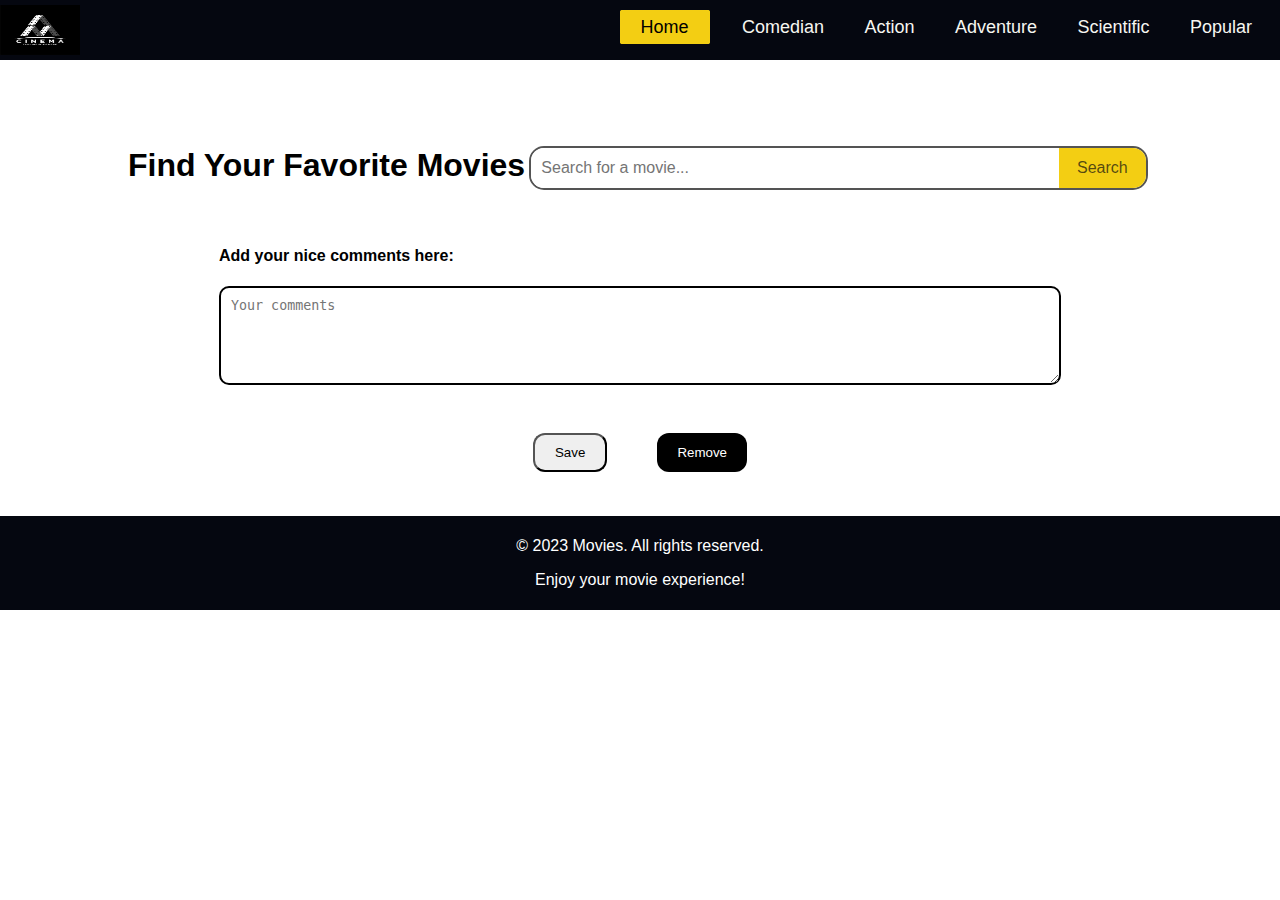
<file: index.html>
<!DOCTYPE html>
<html lang="en">
  <head>
    <meta charset="UTF-8" />
    <meta name="viewport" content="width=device-width, initial-scale=1.0" />
    <title>FilmFrenzy</title>
    <link rel="stylesheet" href="index.css" />
    <style></style>
  </head>

  <body>
    <div class="nav">
      <img src="./images/logo2.png" alt="logo" width="80px" height="50px" />
      <div class="pagelink">
        <a href="./index.html" class="main-nav-link active">Home</a>
        <a class="main-nav-link" href="./comedian/comedy.html" class="hover:underline">Comedian</a>
        <a class="main-nav-link" href="./action/action.html" class="hover:underline">Action</a>
        <a class="main-nav-link" href="./Adventure/Adventure.html" class="hover:underline">Adventure</a>
        <a class="main-nav-link" href="./science-fiction/science.html" class="hover:underline">Scientific</a>
        <a class="main-nav-link" href="./popular/popular.html" class="hover:underline">Popular</a>
      </div>
    </div>

    <br />
    <br>
    <div class="search">
      <h1>Find Your Favorite Movies</h1>
      <form id="search-box">
        <input type="text" id="searchInput" placeholder="Search for a movie..." />
        <button type="submit">Search</button>
      </form>
    </div>
    <div class="movies" id="movies"></div>
  
    <!-- Added the comments section -->
    <div>
      <h4>Add your nice comments here:</h4>
      <div class="comments">
        <textarea id="comment" placeholder="Your comments" cols="100" rows="5"></textarea>
        <div id="comments"></div>
        <div id="buttons-div">
          <button id="saveButton">Save</button>
          <button id="removeButton">Remove</button>
        </div>
      </div>
    </div>
    <footer class="footer">
      <p>&copy; 2023 Movies. All rights reserved.</p>
      <p>Enjoy your movie experience!</p>
    </footer>
    <script src="home.js"></script>
  </body>

</html>
</file>
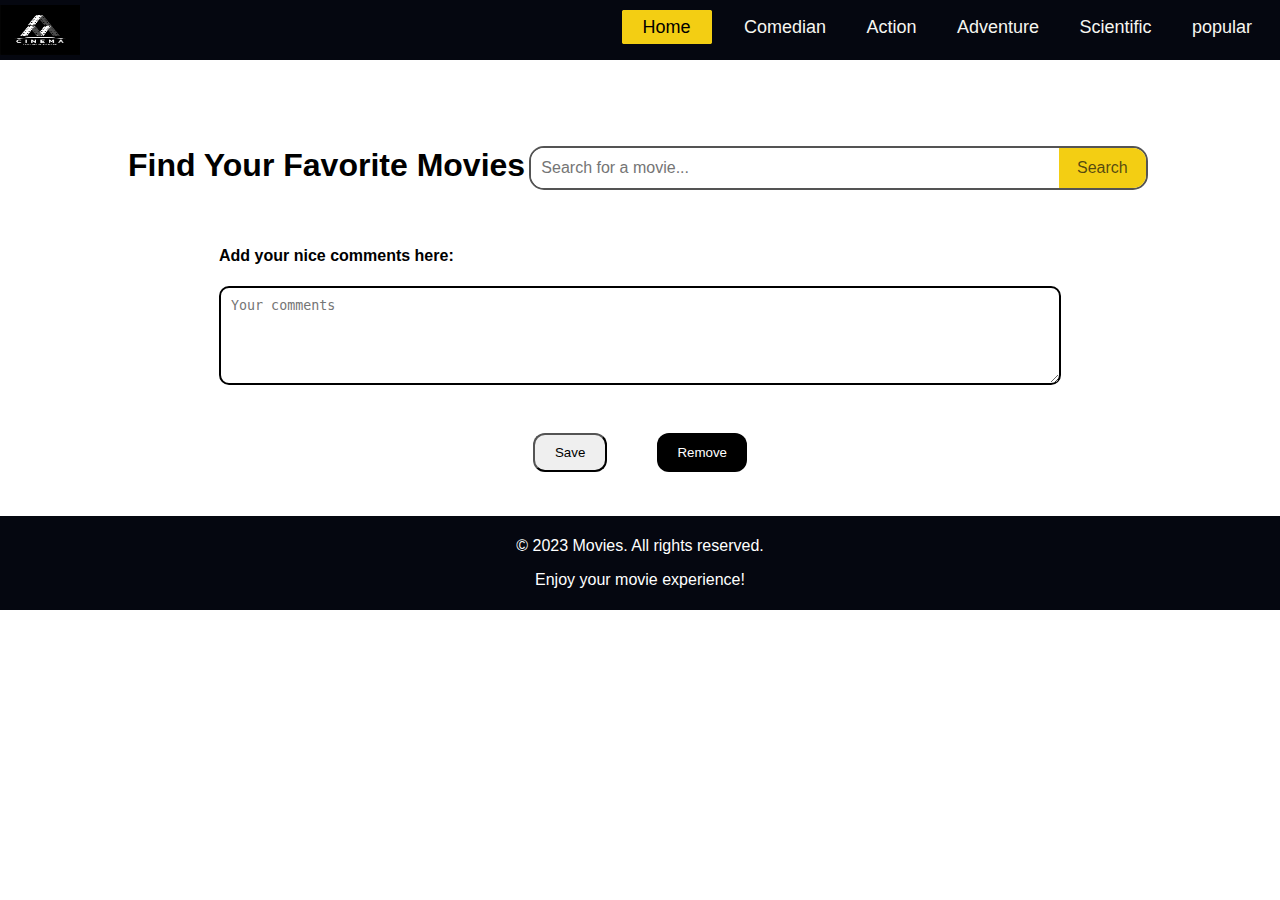
<file: home/index.html>
<!DOCTYPE html>
<html lang="en">

  <head>
    <meta charset="UTF-8" />
    <meta name="viewport" content="width=device-width, initial-scale=1.0" />
    <title>FilmFrenzy</title>
    <link rel="stylesheet" href="index.css" />
    <style></style>
  </head>
  <body>
<body>
    <div class="nav">
      <img src="/images/logo2.png" alt="logo" width="80px" height="50px" />
      <div class="pagelink">
        <a href="../home/index.html" class="main-nav-link active">Home</a>
        <a class="main-nav-link" href="/comedian/comedy.html" class="hover:underline">Comedian</a>
        <a class="main-nav-link" href="/action/action.html" class="hover:underline">Action</a>
        <a class="main-nav-link" href="../Adventure/Adventure.html" class="hover:underline">Adventure</a>
        <a class="main-nav-link" href="/science-fiction/science.html" class="hover:underline">Scientific</a>
        <a class="main-nav-link" href="/popular/popular.html" class="hover:underline">popular</a>
      </div>
    </div>
    <br />
        <br>
    <div class="search">
      <h1>Find Your Favorite Movies</h1>
      <form id="search-box">
        <input
          type="text"
          id="searchInput"
          placeholder="Search for a movie..."
        />
        <button type="submit">Search</button>
      </form>
    </div>
    <div class="movies" id="movies"></div>

    <!-- Added the comments section -->
    <div>
      <h4>Add your nice comments here:</h4>
      <div class="comments">
        <textarea id="comment" placeholder="Your comments" cols="100" rows="5"></textarea>
        <div id="comments"></div>
       <div id="buttons-div">
        <button id="saveButton">Save</button>
        <button id="removeButton">Remove</button>
       </div>
      </div>
    </div>
    <footer class="footer">
      <p>&copy; 2023 Movies. All rights reserved.</p>
      <p>Enjoy your movie experience!</p>
  </footer>
    <script src="home.js"></script>
  </body>
</html>
</file>
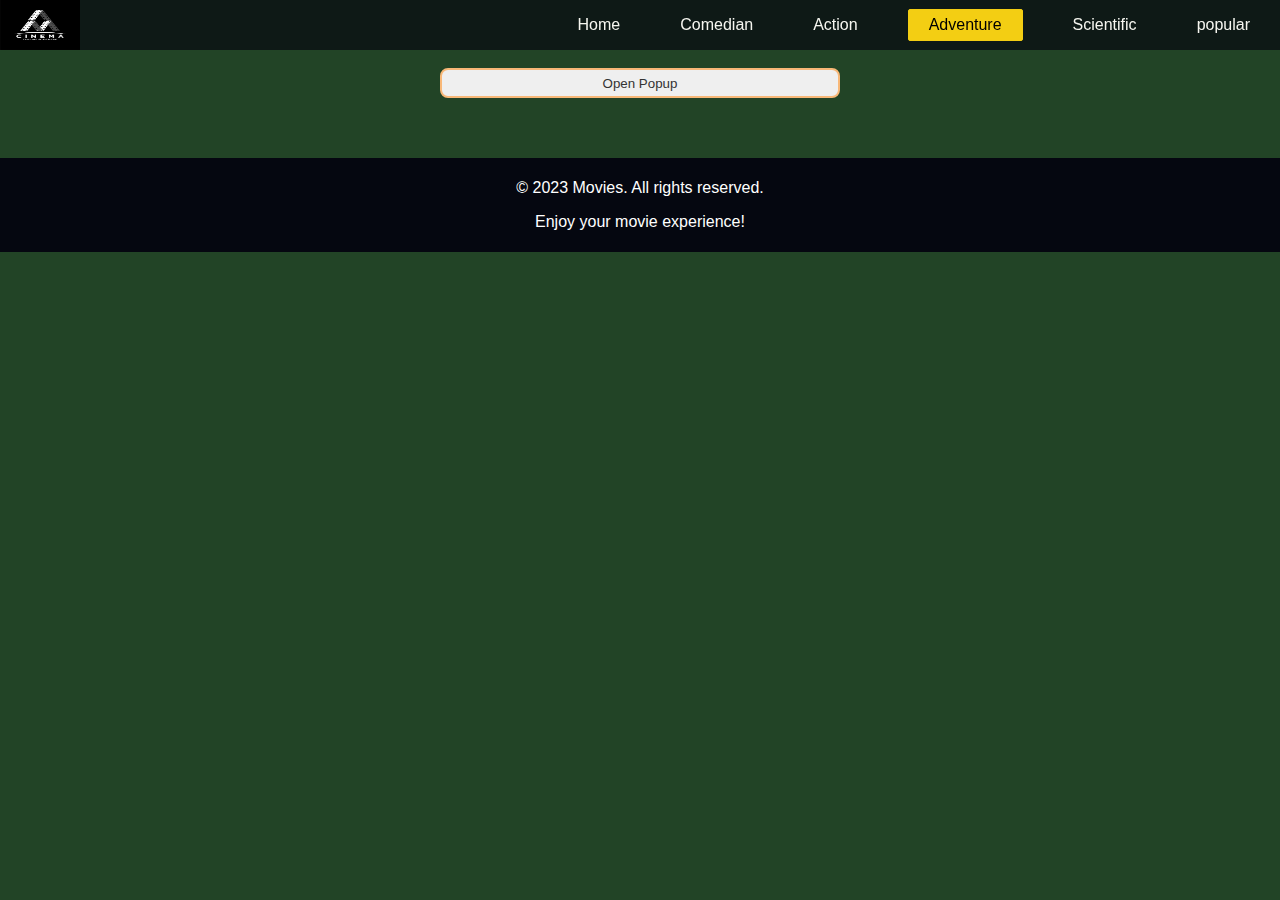
<file: Adventure/Adventure.html>
<!DOCTYPE html>
<html lang="en">
  <head>
    <meta charset="UTF-8" />
    <meta name="viewport" content="width=device-width, initial-scale=1.0" />
    <title>Final Project</title>
    <link rel="stylesheet" href="Adventure.css" />
  </head>

  <body>
    <div class="nav">
      <img src="../images/logo2.png" alt=" " width="80px" height="50px" />
      <div class="pagelink">
        <a href="../index.html" class="main-nav-link">Home</a>
        <a class="main-nav-link" href="../comedian/comedy.html">Comedian</a>
        <a class="main-nav-link" href="../action/action.html">Action</a>
        <a class="main-nav-link active" href="../Adventure/Adventure.html"
          >Adventure</a
        >
        <a class="main-nav-link" href="../science-fiction/science.html"
          >Scientific</a
        >
        <a class="main-nav-link" href="../popular/popular.html">popular</a>
      </div>
    </div>
    <br />
    <button class="btn" id="open-popup">Open Popup</button>
    <div id="popup" class="popup hidden">
      <div class="popup-content">
        <h2>Movie Options</h2>
        <input
          type="text"
          id="search-input"
          placeholder="Search movie by title..."
        />
        <div class="popup-buttons">
          <button id="search-btn">Search</button>
          <button id="close-btn">Close</button>
        </div>
      </div>
    </div>
    <div class="movies" id="movies"></div>
    <footer class="footer">
      <p>&copy; 2023 Movies. All rights reserved.</p>
      <p>Enjoy your movie experience!</p>
    </footer>
    <script src="Adventure.js"></script>
  </body>
</html>
</file>
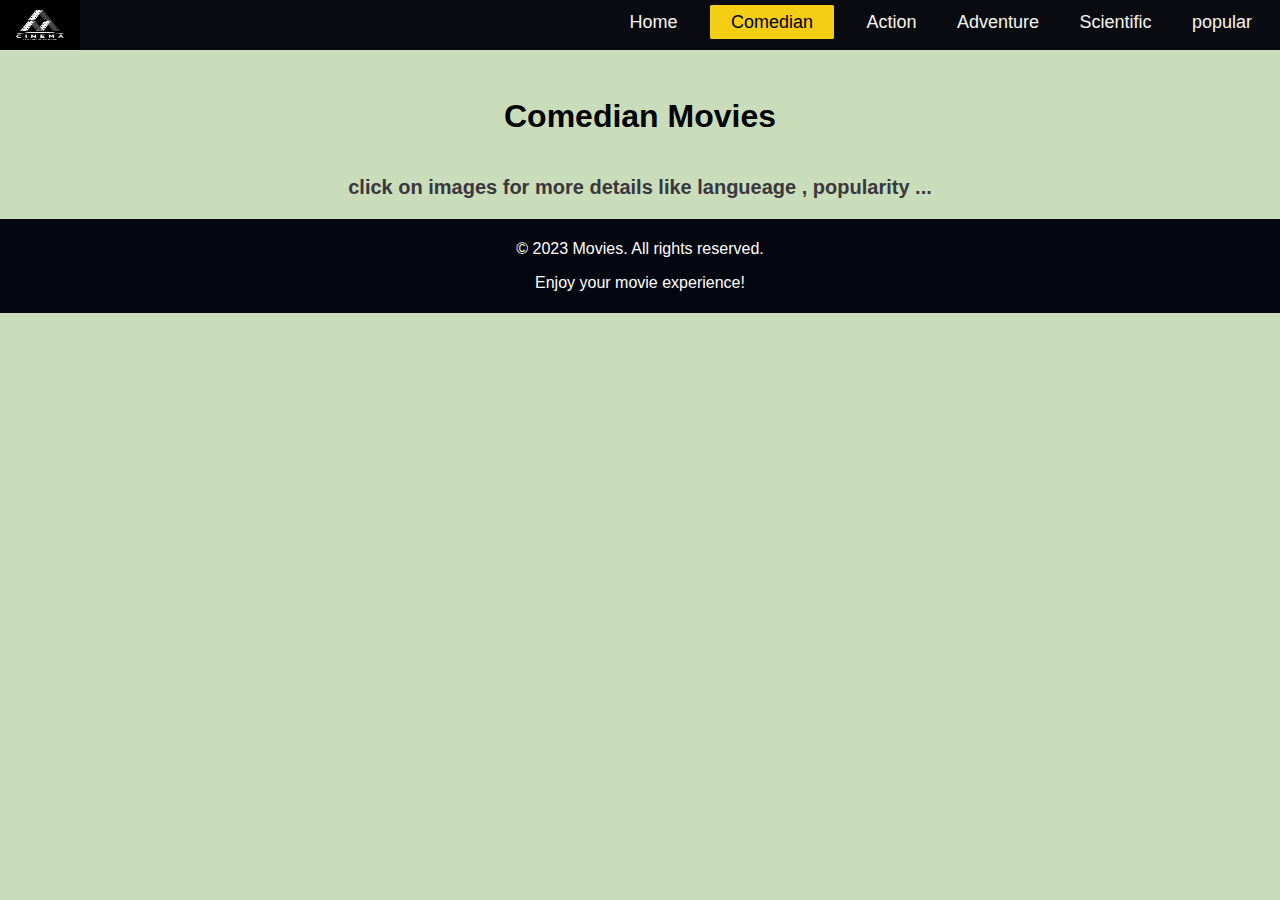
<file: comedian/comedy.html>
<!DOCTYPE html>
<html lang="en">
  <head>
    <meta charset="UTF-8" />
    <meta name="viewport" content="width=device-width, initial-scale=1.0" />
    <title>Final Project</title>
    <!-- <script src="https://cdn.tailwindcss.com"></script> -->
    <link rel="stylesheet" href="comedy.css" />
  </head>
  <body>
    <div class="nav">
      <img src="../images/logo2.png" alt=" " width="80px" height="50px" />
      <div class="pagelink">
        <a href="../index.html" class="main-nav-link">Home</a>
        <a href="../comedian/comedy.html" class="main-nav-link active"
          >Comedian</a
        >
        <a href="../action/action.html" class="main-nav-link">Action</a>
        <a href="../Adventure/Adventure.html" class="main-nav-link"
          >Adventure</a
        >
        <a href="../science-fiction/science.html" class="main-nav-link"
          >Scientific</a
        >
        <a href="../popular/popular.html" class="main-nav-link">popular</a>
      </div>
    </div>
    <br />
    <h1>Comedian Movies</h1>
    <p class="descripmodal">
      click on images for more details like langueage , popularity ...
    </p>
    <div class="movies" id="movies"></div>
    <footer class="footer">
      <p>&copy; 2023 Movies. All rights reserved.</p>
      <p>Enjoy your movie experience!</p>
    </footer>
    <script src="comedy.js"></script>
  </body>
</html>
</file>
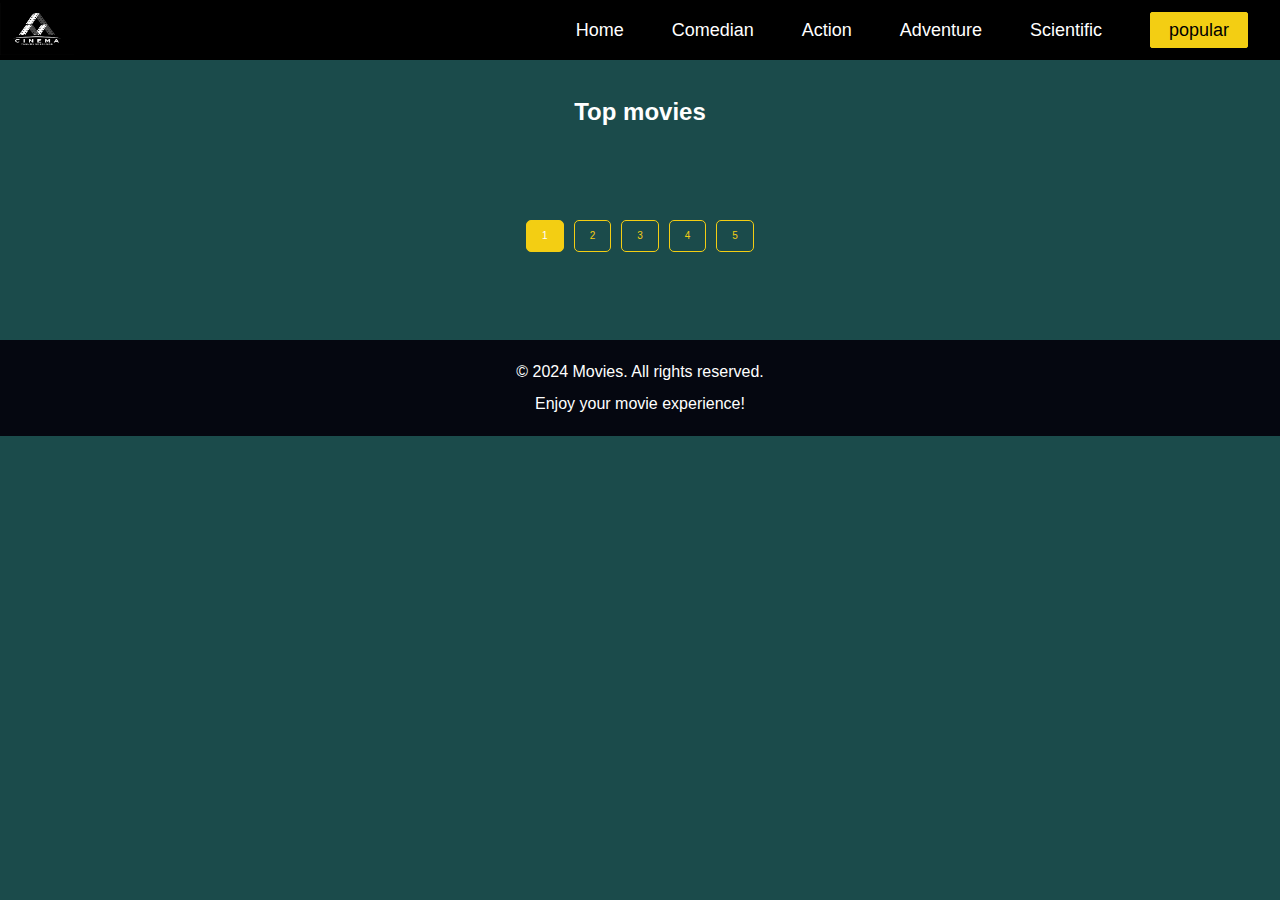
<file: popular/popular.html>
<!DOCTYPE html>
<html lang="en">
  <head>
    <meta charset="UTF-8" />
    <meta name="viewport" content="width=device-width, initial-scale=1.0" />
    <title>Popular Movies</title>
    <link rel="stylesheet" href="popular.css" />
  </head>
  <body>
    <header class="header">
      <a href="#">
        <img class="logo" alt="Omnifood logo" src="../images/logo2.png" />
      </a>
      <nav class="main-nav">
        <ul class="main-nav-list">
          <li><a class="main-nav-link" href="../index.html">Home</a></li>
          <li>
            <a class="main-nav-link" href="../comedian/comedy.html">Comedian</a>
          </li>
          <li>
            <a class="main-nav-link" href="../action/action.html">Action</a>
          </li>
          <li>
            <a class="main-nav-link" href="../Adventure/Adventure.html"
              >Adventure</a
            >
          </li>
          <li>
            <a class="main-nav-link" href="../science-fiction/science.html"
              >Scientific</a
            >
          </li>
          <li>
            <a class="main-nav-link active" href="../popular/popular.html"
              >popular</a
            >
          </li>
        </ul>
      </nav>
    </header>
    <main>
      <section class="section-movie">
        <h1 class="heading">Top movies</h1>
        <div class="container" id="movies">
          <!-- Movie cards will be populated here -->
        </div>
        <div class="pagination" id="pagination"></div>
      </section>
    </main>
    <footer class="footer">
      <p>&copy; 2024 Movies. All rights reserved.</p>
      <p>Enjoy your movie experience!</p>
    </footer>
    <script src="popular.js"></script>
  </body>
</html>
</file>
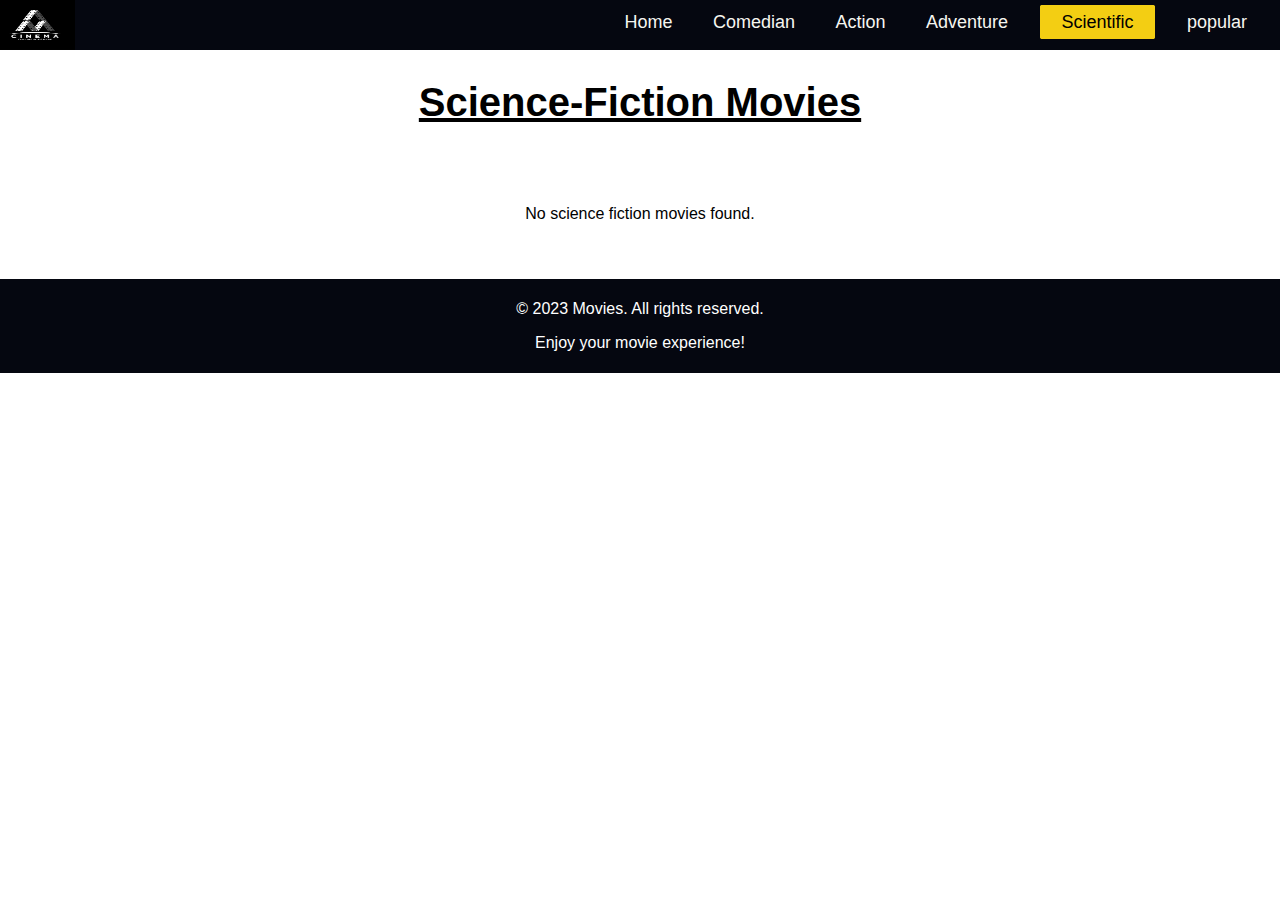
<file: science-fiction/science.html>
<!DOCTYPE html>
<html lang="en">
  <head>
    <meta charset="UTF-8" />
    <meta name="viewport" content="width=device-width, initial-scale=1.0" />
    <title>Science Fiction Movies</title>
    <!-- <script src="https://cdn.tailwindcss.com"></script> -->
    <link rel="stylesheet" href="science.css" />
  </head>
  <body>
    <div class="nav">
      <img src="../images/logo2.png" alt="logo" width="80px" height="50px" />
      <div class="pagelink">
        <a href="../index.html" class="main-nav-link">Home</a>
        <a href="../comedian/comedy.html" class="main-nav-link">Comedian</a>
        <a href="../action/action.html" class="main-nav-link">Action</a>
        <a href="../Adventure/Adventure.html" class="main-nav-link">Adventure</a>
        <a href="../science-fiction/science.html" class="main-nav-link active">Scientific</a>
        <a href="../popular/popular.html" class="main-nav-link">popular</a>
      </div>
    </div>
    <br />
    
    </div><br>
    <h1>Science-Fiction Movies</h1>
   
    <div class="movies" id="movies"></div>
    <footer class="footer">
      <p>&copy; 2023 Movies. All rights reserved.</p>
      <p>Enjoy your movie experience!</p>
  </footer>
    <script src="science.js"></script>
  </body>
</html>
</file>
<file: index.css>
body {
  margin: 0;
  padding: 0;
  font-family: Arial, sans-serif;
  display: flex;
  flex-direction: column;
  align-items: center;
}
.nav {
  display: flex;
  width: 100%;
  background-color: rgb(5, 7, 16);
  justify-content: space-between;
  padding-right: 10px;
  position: fixed;
  height: 50px;
  padding: 5px;
}
.pagelink {
  margin-top: 12px;
}
.pagelink a {
  margin-right: 20px;
  color: rgb(246, 246, 240);
  font-size: 18px;
  text-align: center;
  padding: 8px;
  border-radius: 10px;
  text-decoration: none;
}
.main-nav-link:hover,
.main-nav-link:active {
  color: #f3ce13;
}
.main-nav-link.active {
  background-color: #f3ce13;
  color: #000;
  border: 1px solid #f3ce13;
  border-radius: 2px;
  padding: 6px 20px;
}
.search {
  display: flex;
  margin-top: 90px;
  width: 80%;
  justify-content: space-between;
}
#search-box {
  display: flex;
  justify-content: center;
  width: 60%;
  margin: 0 auto;
  border: 2px solid rgba(16, 15, 15, 0.715);
  border-radius: 15px;
  overflow: hidden;
  margin-top: 20px;
  height: 40px;
}

#search-box input {
  border: none;
  padding: 10px;
  flex: 1;
  outline: none;
  font-size: 16px;
}

#search-box button {
  border: none;
  background-color: #f3ce13;
  color: rgba(16, 15, 15, 0.715);
  padding: 10px 18px;
  cursor: pointer;
  font-size: 16px;
  outline: none;
}

#search-box button:hover {
  background-color: rgba(#f3ce13, 0.6);
}

.movies {
  display: flex;
  flex-wrap: wrap;
  gap: 16px;
  justify-content: center;
  margin-top: 20px;
}
.movie {
  width: 150px;
  text-align: center;
}
.movie img {
  width: 100%;
  height: 240px;
  border-radius: 8px;
  transition: all 2s 0s;
}
.movie img:hover {
  transform: scale(1.1);
}
textarea {
  border-radius: 10px;
  border-color: black;
  border-width: 2px;
  padding: 10px;
}
#buttons-div {
  display: flex;
  justify-content: center;
  gap: 50px;
  margin: 44px auto;
}
#saveButton {
  background-color: rgb(#f3ce13, 238);
  border: 2px solid rgb(#f3ce13, 236);
  /* border: none; */
  padding: 10px 20px;
  border-radius: 12px;
  cursor: pointer;
}
#removeButton {
  background-color: black;
  border: none;
  padding: 10px 20px;
  border-radius: 12px;
  color: white;
  cursor: pointer;
}
.footer {
  padding: 5px 0;
  width: 100%;
  background-color: rgb(5, 7, 16);
  color: white;
  text-align: center;
}
</file>
<file: home/index.css>
body {
  margin: 0;
  padding: 0;
  font-family: Arial, sans-serif;
  display: flex;
  flex-direction: column;
  align-items: center;
}
.nav {
  display: flex;
  width: 100%;
  background-color: rgb(5, 7, 16);
  justify-content: space-between;
  padding-right: 10px;
  position: fixed;
  height: 50px;
  padding: 5px;
}
.pagelink {
  margin-top: 12px;
}
.pagelink a {
  margin-right: 20px;
  color: rgb(246, 246, 240);
  font-size: 18px;
  text-align: center;
  padding: 8px;
  border-radius: 10px;
  text-decoration: none;
}
.main-nav-link:hover,
.main-nav-link:active {
  color: #f3ce13;
}
.main-nav-link.active {
  background-color: #f3ce13;
  color: #000;
  border: 1px solid #f3ce13;
  border-radius: 2px;
  padding: 6px 20px;
}
.search {
  display: flex;
  margin-top: 90px;
  width: 80%;
  justify-content: space-between;
}
#search-box {
  display: flex;
  justify-content: center;
  width: 60%;
  margin: 0 auto;
  border: 2px solid rgba(16, 15, 15, 0.715);
  border-radius: 15px;
  overflow: hidden;
  margin-top: 20px;
  height: 40px;
}

#search-box input {
  border: none;
  padding: 10px;
  flex: 1;
  outline: none;
  font-size: 16px;
}

#search-box button {
  border: none;
  background-color: #f3ce13;
  color: rgba(16, 15, 15, 0.715);
  padding: 10px 18px;
  cursor: pointer;
  font-size: 16px;
  outline: none;
}

#search-box button:hover {
  background-color: rgba(#f3ce13, 0.6);
}

.movies {
  display: flex;
  flex-wrap: wrap;
  gap: 16px;
  justify-content: center;
  margin-top: 20px;
}
.movie {
  width: 150px;
  text-align: center;
}
.movie img {
  width: 100%;
  height: 240px;
  border-radius: 8px;
  transition: all 2s 0s;
}
.movie img:hover {
  transform: scale(1.1);
}
textarea {
  border-radius: 10px;
  border-color: black;
  border-width: 2px;
  padding: 10px;
}
#buttons-div {
  display: flex;
  justify-content: center;
  gap: 50px;
  margin: 44px auto;
}
#saveButton {
  background-color: rgb(#f3ce13, 238);
  border: 2px solid rgb(#f3ce13, 236);
  /* border: none; */
  padding: 10px 20px;
  border-radius: 12px;
  cursor: pointer;
}
#removeButton {
  background-color: black;
  border: none;
  padding: 10px 20px;
  border-radius: 12px;
  color: white;
  cursor: pointer;
}
.footer {
  padding: 5px 0;
  width: 100%;
  background-color: rgb(5, 7, 16);
  color: white;
  text-align: center;
}
</file>
<file: Adventure/Adventure.css>
body {
  margin: 0;
  padding: 0;
  font-family: Arial, sans-serif;
  display: flex;
  flex-direction: column;
  align-items: center;
}

.nav {
  display: flex;
  width: 100%;
  background-color: rgb(10, 11, 17);
  justify-content: space-between;
  padding-right: 10px;
  position: fixed;
  height: 50px;
}
/* .pagelink{
        margin-top: 1px;
    } */
.pagelink a {
  margin-right: 20px;
  color: rgb(246, 246, 240);
  font-size: 18px;
  text-align: center;
  padding: 8px;
  border-radius: 10px;
  text-decoration: none;
}
.main-nav-link:hover,
.main-nav-link:active {
  color: #f3ce13;
}
.main-nav-link.active {
  background-color: #f3ce13;
  color: #000;
  border: 1px solid #f3ce13;
  border-radius: 2px;
  padding: 6px 20px;
}
.movies {
  display: flex;
  flex-wrap: wrap;
  gap: 16px;
  justify-content: center;
  margin-top: 20px;
}

.movie {
  width: 150px;
  text-align: center;
}

.movie img {
  width: 100%;
  height: 240px;
  transition: all 2s 0s;
}

.movie img:hover {
  transform: scale(1.1);
}

/* General page styles */
body {
  font-family: Arial, sans-serif;
  margin: 0;
  padding: 0;
  background-color: #224426;
  color: #333;
  display: flex;
  flex-direction: column;
  align-items: center;
}

h1 {
  margin: 20px 0;
  font-size: 1rem;
  color: #444;
}

/* Container for movies */
#movies {
  display: grid;
  grid-template-columns: repeat(auto-fit, minmax(200px, 1fr));
  gap: 20px;
  padding: 20px;
  width: 90%;
  max-width: 1200px;
  box-sizing: border-box;
}

/* Individual movie card */
.movie {
  background-color: #fcc394;
  border: 5px solid #f5bc98;
  border-radius: 8px;
  box-shadow: 0 4px 8px rgba(0, 0, 0, 0.1);
  overflow: hidden;
  text-align: center;
  transition: transform 0.2s, box-shadow 0.2s;
}

.movie:hover {
  transform: scale(1.05);
  box-shadow: 0 8px 16px rgba(0, 0, 0, 0.2);
}

.movie img {
  width: 100%;
  height: auto;
  display: block;
}

.movie h3 {
  margin: 10px 0;
  font-size: 1.1rem;
  color: #333;
  padding: 0 10px;
  text-overflow: ellipsis;
  overflow: hidden;
  white-space: nowrap;
}

/* Loading and error messages */
#movies p {
  font-size: 1.2rem;
  color: #666;
  text-align: center;
}

.btn {
  width: 400px;
  height: 30px;
  border: 2px solid rgb(248, 184, 120);
  color: #333;
  border-radius: 8px;
  margin-top: 50px;
}

/* Popup container */
.popup {
  position: fixed;
  top: 0;
  left: 0;
  width: 100%;
  height: 100%;
  background: rgba(0, 0, 0, 0.6);
  display: flex;
  justify-content: center;
  align-items: center;
  z-index: 1000;
}

/* Popup content */
.popup-content {
  background: rgba(244, 210, 184, 0.418);
  padding: 20px;
  border-radius: 8px;
  text-align: center;
  width: 400px;
  height: 150px;
  box-shadow: 0 4px 8px rgba(0, 0, 0, 0.2);
}

.popup-buttons button {
  margin: 10px 5px;
  padding: 10px 15px;
  border: none;
  border-radius: 10px;
  cursor: pointer;
  background-color: #3f8f50;
  color: #fff;
}

.popup-buttons button:hover {
  background-color: #26e05a;
}

.hidden {
  display: none;
}

/* Navigation bar styles */
.nav {
  display: flex;
  justify-content: space-between;
  align-items: center;
  width: 100%;
  background-color: rgba(5, 7, 16, 0.7);
  padding: 0 15px;
  height: 50px;
  position: fixed;
  top: 0;
  z-index: 1000;
}

.nav .logo {
  height: 40px;
}

.pagelink {
  display: flex;
  gap: 20px;
  align-items: center;
}

.pagelink a {
  color: rgb(246, 246, 240);
  font-size: 16px;
  text-align: center;
  text-decoration: none;
  padding: 5px 10px;
  border-radius: 5px;
  transition: background-color 0.3s ease;
}

.pagelink a:hover {
  background-color: rgb(112, 133, 226);
  color: black;
}

.footer {
  padding: 5px 0;
  width: 100%;
  background-color: rgb(5, 7, 16);
  color: white;
  text-align: center;
}
</file>
<file: comedian/comedy.css>
body {
  padding: 0;
  margin: 0;
  font-family: Arial, sans-serif;
  display: flex;
  flex-direction: column;
  background-color: rgb(201, 221, 186);
}
.nav {
  display: flex;
  width: 100%;
  background-color: rgb(10, 11, 17);
  justify-content: space-between;
  padding-right: 10px;
  position: fixed;
  height: 50px;
}
.pagelink {
  margin-top: 12px;
}
.pagelink a {
  margin-right: 20px;
  color: rgb(246, 246, 240);
  font-size: 18px;
  text-align: center;
  padding: 8px;
  border-radius: 10px;
  text-decoration: none;
}
.main-nav-link:hover,
.main-nav-link:active {
  color: #f3ce13;
}
.main-nav-link.active {
  background-color: #f3ce13;
  color: #000;
  border: 1px solid #f3ce13;
  border-radius: 2px;
  padding: 6px 20px;
}

.movies {
  display: flex;
  flex-wrap: wrap;
  gap: 16px;
  justify-content: center;
  margin-top: 20px;
  margin-left: auto;
  margin-top: auto;
}
.movie {
  width: 250px;
  text-align: center;
}
.movie img {
  width: 100%;
  /* height: 240px; */
  border-radius: 8px;
  transition: all 2s 0s;
}
.movie img:hover {
  transform: scale(1.1);
}
.movie h3 {
  background-color: rgb(174, 190, 185);
  border-radius: 5px;
  padding: 4px 0px;
  color: rgb(7, 7, 7);
  width: 60%;
  margin-left: auto;
  margin-right: auto;
  border: 1px solid rgb(17, 164, 17);
}

h1 {
  text-align: center;
  margin-top: 80px;
}
.descripmodal {
  text-align: center;
  color: rgb(59, 55, 62);
  font-size: 20px;
  font-weight: bold;
  font-family: "Lucida Sans", "Lucida Sans Regular", "Lucida Grande",
    "Lucida Sans Unicode", Geneva, Verdana, sans-serif;
}
.footer {
  padding: 5px 0;
  width: 100%;
  background-color: rgb(5, 7, 16);
  color: white;
  text-align: center;
}
</file>
<file: science-fiction/science.css>
body {
  margin: 0;
  padding: 0;
  font-family: Arial, sans-serif;
  display: flex;
  flex-direction: column;
  align-items: center;
  /* background-image: linear-gradient(rgb(17, 16, 16), grey); */
}
.nav {
  display: flex;
  width: 100%;
  background-color: rgb(5, 7, 16);
  justify-content: space-between;
  padding-right: 10px;
  position: fixed;
  height: 50px;
}
.pagelink {
  margin-top: 12px;
}
.pagelink a {
  margin-right: 20px;
  color: rgb(246, 246, 240);
  font-size: 18px;
  text-align: center;
  padding: 8px;
  border-radius: 10px;
  text-decoration: none;
}
.main-nav-link:hover,
.main-nav-link:active {
  color: #f3ce13;
}
.main-nav-link.active {
  background-color: #f3ce13;
  color: #000;
  border: 1px solid #f3ce13;
  border-radius: 2px;
  padding: 6px 20px;
}
h1 {
  color: black;
  font-size: 40px;
  text-decoration: underline;
  margin: 44px auto;
}

.movies {
  display: flex;
  flex-wrap: wrap;
  gap: 16px;
  justify-content: center;
  margin: 20px auto 40px auto;
}
.movie {
  padding: 20px;
  width: 250px;
  text-align: center;
  /* border: 3px solid rgb(54, 2, 2); */
  border-radius: 10px;
  background-color: black;
}
.movie img {
  object-fit: cover;
  width: 100%;
  height: auto;
  transition: all 1s 0s;
}
.movie img:hover {
  transform: scale(0.9);
}
.footer {
  padding: 5px 0;
  width: 100%;
  background-color: rgb(5, 7, 16);
  color: white;
  text-align: center;
}
</file>
<file: popular/popular.css>
/* Reset default styles */
* {
  padding: 0;
  margin: 0;
  box-sizing: border-box;
}

/* Base font size */
html {
  font-size: 62.5%; /* 1rem = 10px */
}

body {
  font-family: sans-serif;
  line-height: 1;
  font-weight: 400;
  background-color: #1b4b4b;
}

/**************************/
/* HEADER */
/**************************/

.header {
  display: flex;
  justify-content: space-between;
  position: fixed;
  align-items: center;
  background-color: #000;
  color: #fff;
  position: relative;
}

.logo {
  width: 7.4rem;
  height: 5.2rem;
}

/**************************/
/* NAVIGATION */
/**************************/

.main-nav-list {
  list-style: none;
  display: flex;
  align-items: center;
  gap: 4.8rem;
  padding: 1.2rem 3.2rem;
}

.main-nav-link:link,
.main-nav-link:visited {
  display: inline-block;
  text-decoration: none;
  color: #fff;
  font-weight: 500;
  font-size: 1.8rem;
  transition: all 0.3s;
}

.main-nav-link:hover,
.main-nav-link:active {
  color: #f3ce13;
}
.main-nav-link.active {
  background-color: #f3ce13;
  color: #000;
  border: 1px solid #f3ce13;
  border-radius: 2px;
  padding: 0.8rem 1.8rem;
}
.section-movie {
  padding: 4rem;
}
/* Heading styles */
.heading {
  color: #fff;
  font-size: 2.4rem; /* 2.4rem = 24px */
  margin-bottom: 4.8rem; /* 4.8rem = 48px */
  text-align: center; /* Align heading to the center */
}

/* Container styles */
.container {
  margin: 0 auto;
  display: grid;
  grid-template-columns: repeat(5, 1fr);
  gap: 5rem; /* 5rem = 50px */
}

/* Movie card styles */
.movie-card {
  border-radius: 1rem; /* 1rem = 10px */
  box-shadow: 0 0.4rem 1.2rem rgba(0, 0, 0, 0.1); /* 0.4rem = 4px, 1.2rem = 12px */
  overflow: hidden;
  transition: transform 0.2s;
  display: flex;
  flex-direction: column;
  background-color: #2c2d32;
  color: #fff;
}

.movie-card:hover {
  transform: translateY(-0.5rem); /* -0.5rem = -5px */
  transform: scale(1.05);
}

.movie-poster {
  width: 100%;
  height: auto;
  border-bottom: 0.3rem solid red; /* 0.3rem = 3px */
}

.movie-info {
  padding: 1.5rem; /* 1.5rem = 15px */
}

.movie-title {
  font-size: 1.4rem; /* 1.4rem = 14px */
  margin-bottom: 2.4rem; /* 1.2rem = 12px */
}

.movie-details {
  display: flex;
  justify-content: space-between;
  align-items: center;
}

.movie-imdb {
  display: flex;
  align-items: center;
  gap: 0.4rem; /* 0.4rem = 4px */
}

.movie-rating {
  color: #f3ce13;
  font-size: 1.2rem; /* 1.2rem = 12px */
}

.movie-year {
  font-size: 1.2rem; /* 1.2rem = 12px */
  color: #aaa;
}

/* Pagination styles */
.pagination {
  display: flex;
  justify-content: center;
  align-items: center;
  padding: 4.8rem; /* 4.8rem = 48px */
}

.page-item {
  margin: 0 0.5rem; /* 0.5rem = 5px */
}

.page-link {
  display: inline-block;
  padding: 1rem 1.5rem; /* 1rem = 10px, 1.5rem = 15px */
  border: 0.1rem solid #f3ce13; /* 0.1rem = 1px */
  color: #f3ce13;
  text-decoration: none;
  border-radius: 0.5rem; /* 0.5rem = 5px */
  transition: background-color 0.3s, color 0.3s;
}

.page-link:hover {
  background-color: #f3ce13;
  color: white;
}

.active .page-link {
  background-color: #f3ce13;
  color: white;
}
.footer {
  padding: 1.6rem 0;
  width: 100%;
  background-color: rgb(5, 7, 16);
  color: white;
  text-align: center;
  font-size: 1.6rem;
  line-height: 2;
}

/* Responsive Design */

/* Tablet (max-width: 1024px) */
@media (max-width: 1024px) {
  .container {
    grid-template-columns: repeat(3, 1fr); /* Show 3 columns */
    gap: 3rem; /* 3rem = 30px */
  }

  .heading {
    font-size: 2rem; /* 2rem = 20px */
  }

  .movie-title {
    font-size: 1.6rem; /* 1.6rem = 16px */
  }

  .movie-rating {
    font-size: 1.1rem; /* 1.1rem = 11px */
  }

  .movie-year {
    font-size: 1.1rem; /* 1.1rem = 11px */
  }
}

/* Mobile (max-width: 768px) */
@media (max-width: 768px) {
  body {
    padding: 2rem; /* 2rem = 20px */
  }

  .container {
    grid-template-columns: repeat(2, 1fr); /* Show 2 columns */
    gap: 2rem; /* 2rem = 20px */
  }

  .heading {
    font-size: 1.8rem; /* 1.8rem = 18px */
  }

  .movie-title {
    font-size: 1.3rem; /* 1.3rem = 13px */
  }

  .movie-rating {
    font-size: 1rem; /* 1rem = 10px */
  }

  .movie-year {
    font-size: 1rem; /* 1rem = 10px */
  }
}

/* Mobile (max-width: 480px) */
@media (max-width: 480px) {
  .container {
    grid-template-columns: 1fr; /* Show 1 column */
    gap: 1.5rem; /* 1.5rem = 15px */
  }

  .heading {
    font-size: 1.6rem; /* 1.6rem = 16px */
  }

  .movie-title {
    font-size: 1.2rem; /* 1.2rem = 12px */
  }

  .movie-rating {
    font-size: 0.9rem; /* 0.9rem = 9px */
  }

  .movie-year {
    font-size: 0.9rem; /* 0.9rem = 9px */
  }

  .pagination {
    padding: 2rem; /* 2rem = 20px */
  }

  .page-link {
    padding: 0.8rem 1.2rem; /* 0.8rem = 8px, 1.2rem = 12px */
  }
}
</file>
